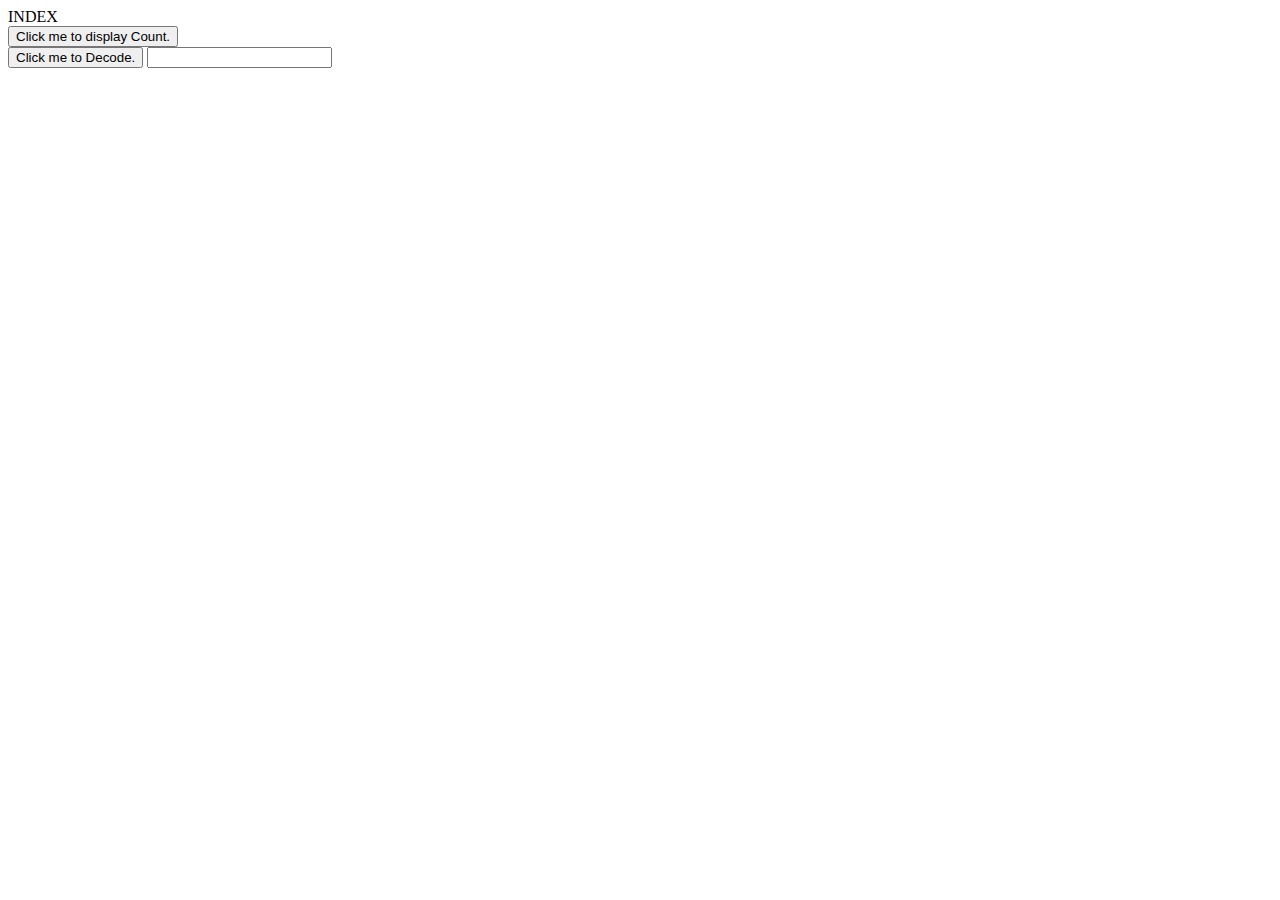
<file: docs/index.html>
<html><head>
<meta http-equiv="content-type" content="text/html; charset=UTF-8"></head><body>INDEX
<br>
<script>let count=0;</script>
<button type="button" onclick="document.getElementById('demo').innerHTML = count++">
Click me to display Count.</button>
<br>
<button type="button" onclick="document.getElementById('demo').innerHTML = decodeURI(document.getElementById('text').value)">
Click me to Decode.</button>

<input id="text" type="text">

<p id="demo"></p>

</body></html>
</file>
